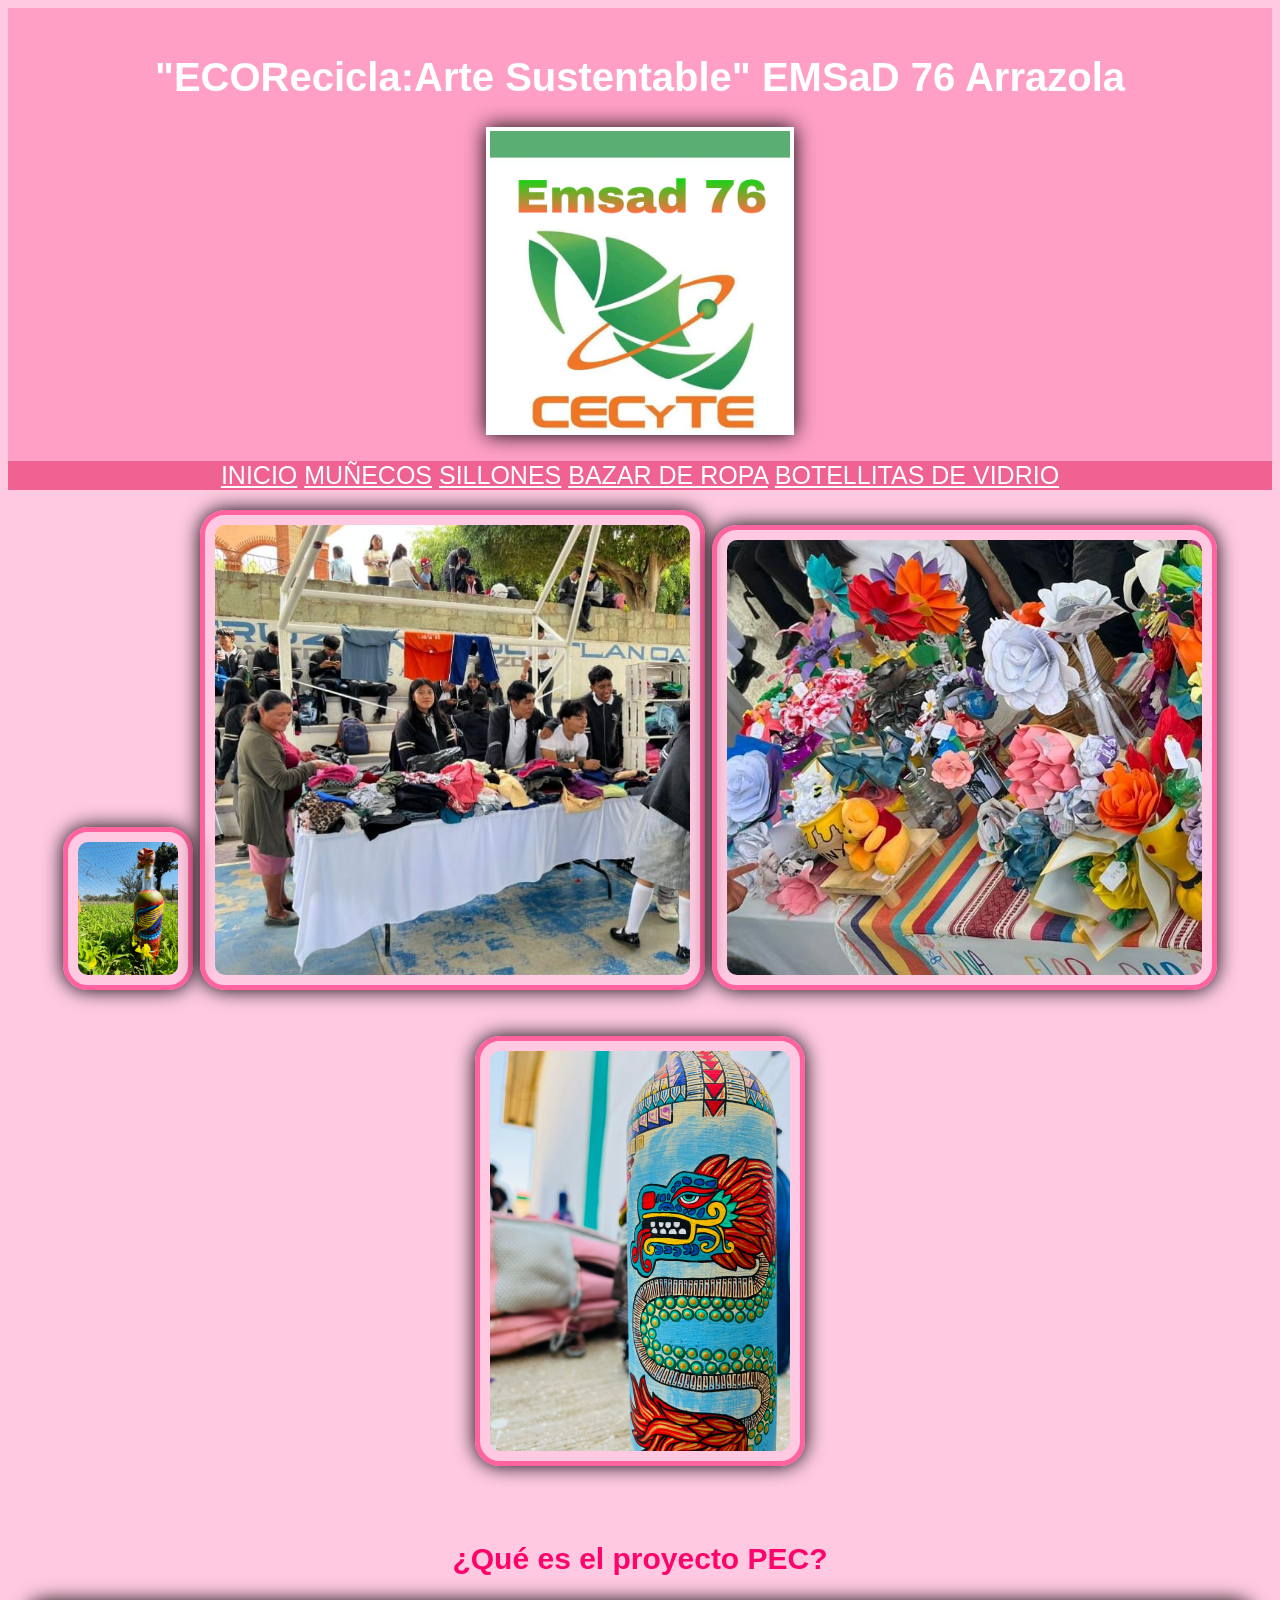
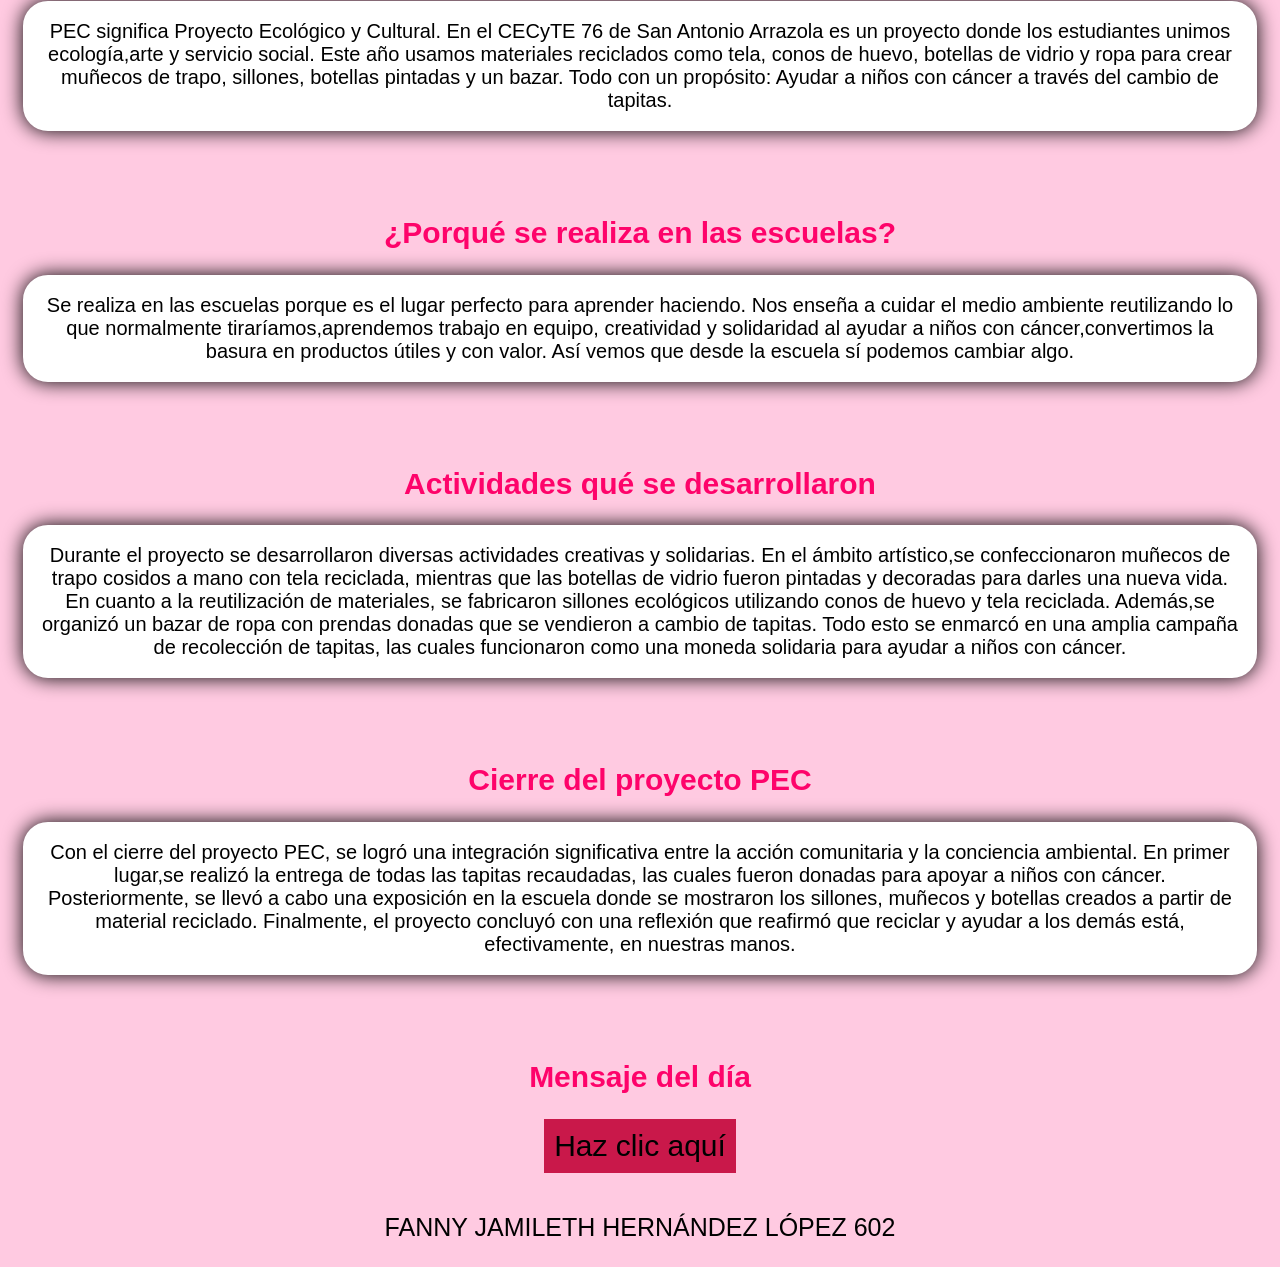
<file: index.html>
<!DOCTYPE html>
<html lang="es">
<head>
    <meta charset="UTF-8">
    <title>Proyecto PEC "ECORecicla:Arte Sustentable</title>
    <link rel="stylesheet" href="ESTILOS.css">
</head>
<body>
    <header>

        <h1>"ECORecicla:Arte Sustentable" EMSaD 76 Arrazola</h1>
        <img src="IMAGEN/LOGO.jpeg" class="LOGO">

    </header>

    <nav >
        <a href="index.html">INICIO</a>
        <a href="MUÑECOS DE TRAPO.html">MUÑECOS</a>
        <a href="SILLONES.html">SILLONES</a>
		<a href="BAZAR DE ROPA.html">BAZAR DE ROPA</a>
		<a href="BOTELLITAS DE VIDRIO.html">BOTELLITAS DE VIDRIO</a>
    </nav>
		        <img src="IMAGEN/BOTELLA01.jpeg" class="BOTELLA01">
		        <img src="IMAGEN/ROPA.jpeg" class="ROPA">
		        <img src="IMAGEN/FLORES1.jpeg" class="FLORES1">
                <img src="IMAGEN/BOTELLA02.jpeg" class="BOTELLA02">
    <main>
        <section>
            <h2>¿Qué es el proyecto PEC?</h2>
			<main>
			
            <p class="parrafo">PEC significa Proyecto Ecológico y Cultural. En el CECyTE 76 de San Antonio Arrazola es un proyecto donde los
			estudiantes unimos ecología,arte y servicio social.
			Este año usamos materiales reciclados como tela, conos de huevo, botellas de vidrio y ropa para crear muñecos de trapo, 
			sillones, botellas pintadas y un bazar. Todo 
			con un propósito: Ayudar a niños con cáncer a través del cambio de tapitas. </p>
        </section>
 <section>
            <h2>¿Porqué se realiza en las escuelas?</h2>
			<main>
            <p class="parrafo">Se realiza en las escuelas porque es el lugar perfecto para aprender haciendo.	
             Nos enseña a cuidar el medio ambiente reutilizando lo que normalmente tiraríamos,aprendemos trabajo en equipo, 
			 creatividad y solidaridad al ayudar a niños con cáncer,convertimos la basura en productos útiles y con valor.
			 Así vemos que desde la escuela sí podemos cambiar algo.
			</p>
			 
        </section>
 <section>
            <h2>Actividades qué se desarrollaron</h2>
			<main>
            <p class="parrafo">Durante el proyecto se desarrollaron diversas actividades creativas y solidarias. En el ámbito
			artístico,se confeccionaron muñecos de trapo cosidos a mano con tela reciclada, mientras que las botellas de vidrio 
			fueron pintadas y decoradas para 
			darles una nueva vida. 
			En cuanto a la reutilización de materiales, se fabricaron sillones ecológicos utilizando conos de huevo y tela
			reciclada. Además,se organizó un bazar de ropa con prendas donadas que se vendieron a cambio de tapitas. 
			Todo esto se enmarcó en una amplia campaña de recolección de tapitas, las cuales funcionaron como una moneda 
			solidaria para ayudar a niños con cáncer.
			</p>
			
			</section>
			
			<section>
			
			<h2> Cierre del proyecto PEC</h2>
			<main>
<p class="parrafo">Con el cierre del proyecto PEC, se logró una integración significativa entre la acción comunitaria y la conciencia ambiental. 
En primer lugar,se realizó la entrega de todas las tapitas recaudadas, las cuales fueron donadas para apoyar a niños con cáncer. 
Posteriormente, se llevó a cabo una exposición en la escuela donde se mostraron los sillones, muñecos y botellas creados a partir
 de material reciclado. Finalmente, el proyecto concluyó con una reflexión que reafirmó que reciclar y ayudar a los demás está, 
 efectivamente, en nuestras manos.
</p>

        </section>

        <section>
            <h2>Mensaje del día</h2>
            <button onclick="mostrarMensaje()" class="button">Haz clic aquí</button>
        </section>
		
    </main>

    <footer>
        <p>FANNY JAMILETH HERNÁNDEZ LÓPEZ 602</p>
    </footer>

    <script src="Interactuar.js"></script>
</body>
</html>
</file>
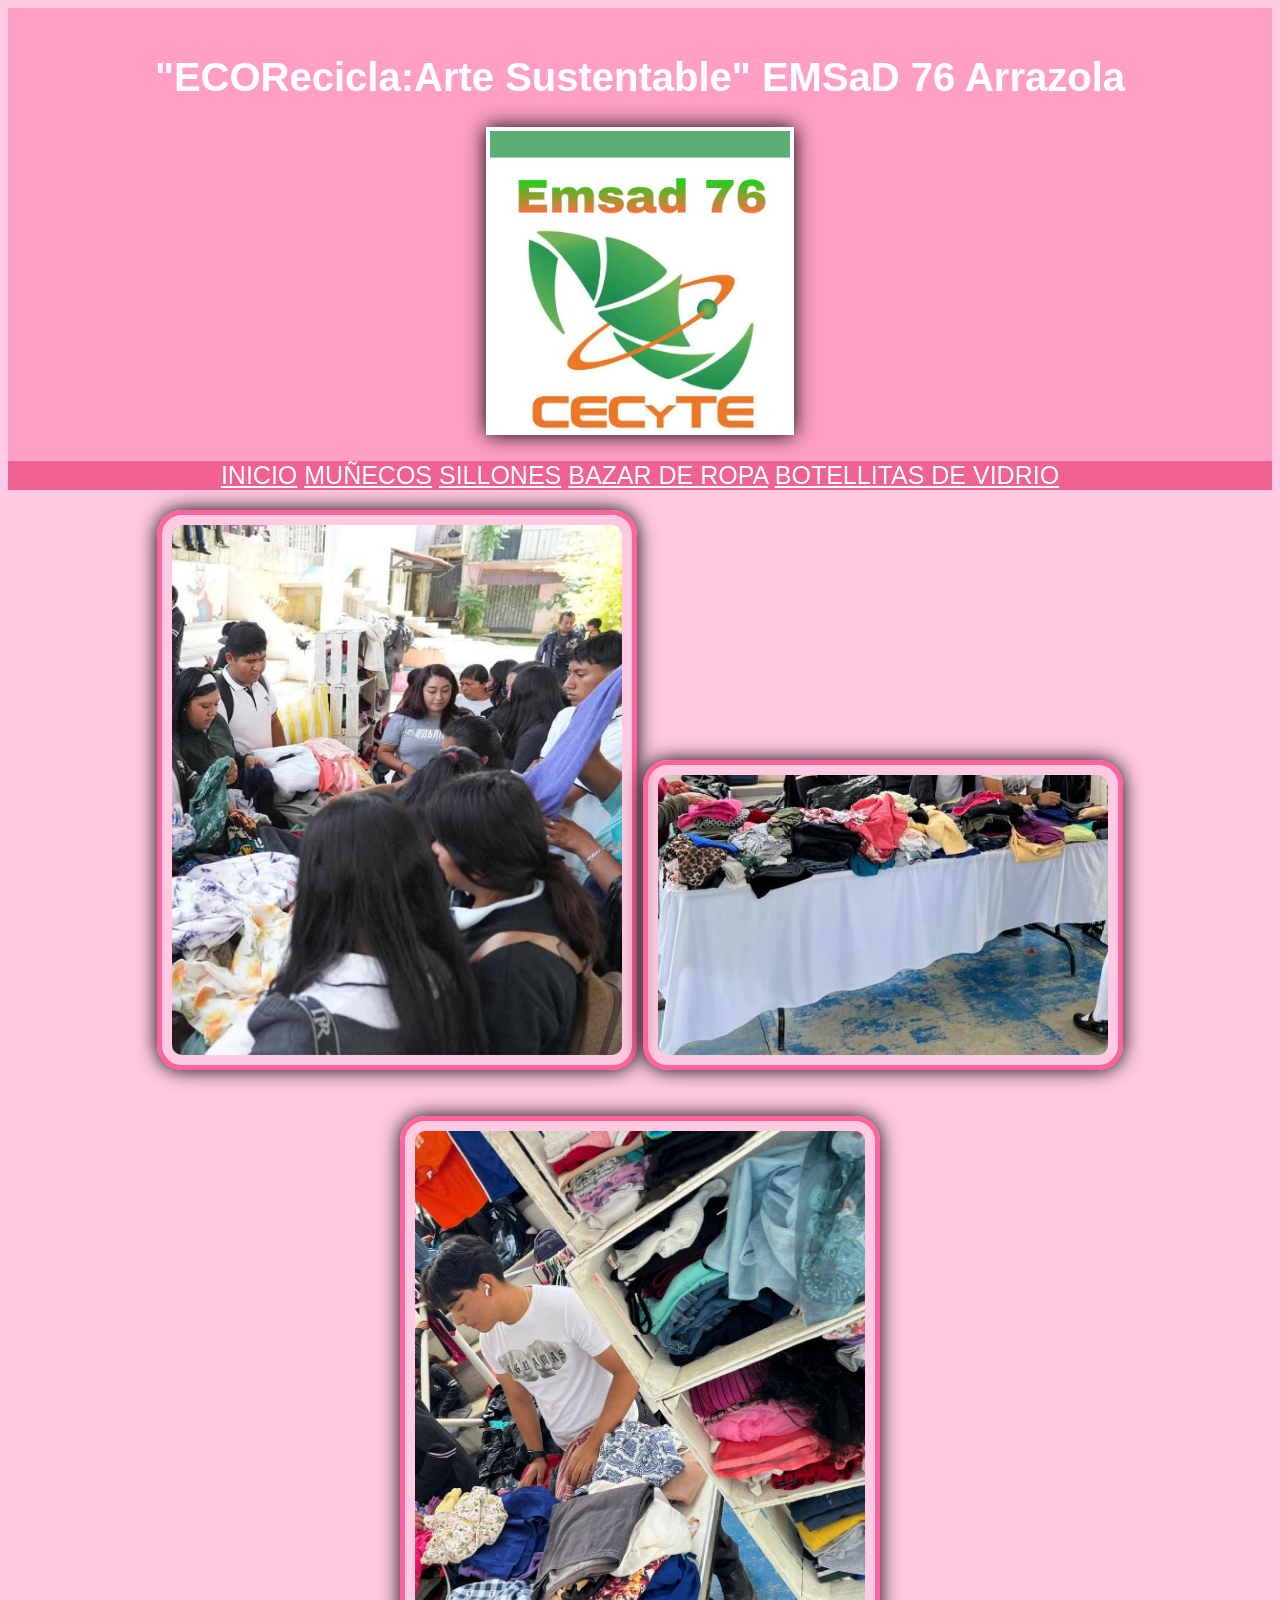
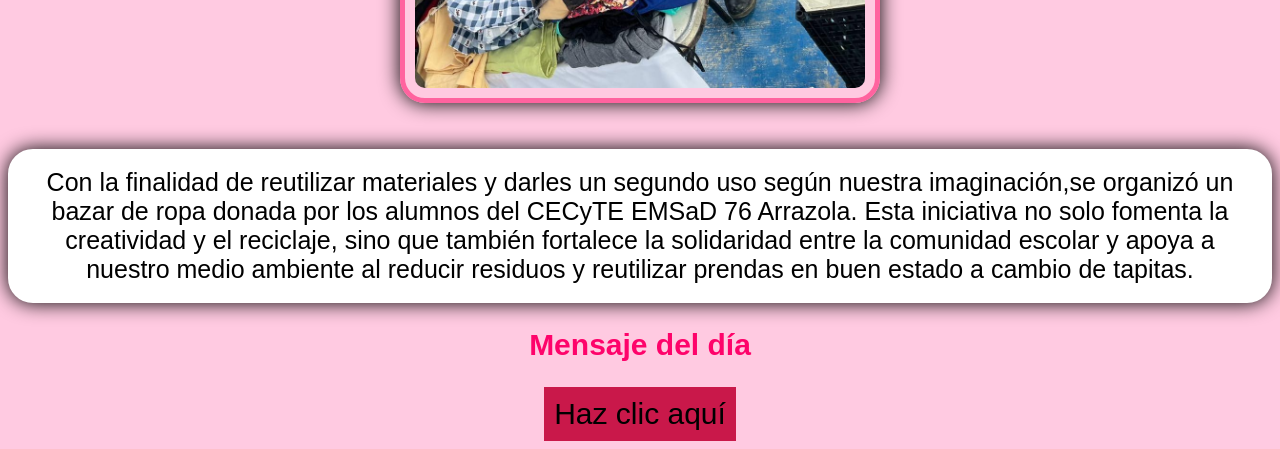
<file: BAZAR DE ROPA.html>
<!DOCTYPE html>
<html lang="es">
<head>
    <title>Inicio"EcoRecicla:Arte Sustentable"</title>
	<meta charset="utf-8">
	<link rel="stylesheet" href="ESTILOS.css">
</head>
<body> 
<header>
<h1>"ECORecicla:Arte Sustentable" EMSaD 76 Arrazola</h1>
        <img src="IMAGEN/LOGO.jpeg" class="LOGO">

</header>
<nav> 
        <a href="index.html">INICIO</a>
        <a href="MUÑECOS DE TRAPO.html">MUÑECOS</a>
        <a href="SILLONES.html">SILLONES</a>
		<a href="BAZAR DE ROPA.html">BAZAR DE ROPA</a>
		<a href="BOTELLITAS DE VIDRIO.html">BOTELLITAS DE VIDRIO</a>

</nav>
        <img src="IMAGEN/ROPA1.jpeg" class="ROPA1">
        <img src="IMAGEN/ROPA2.jpeg" class="ROPA2">
        <img src="IMAGEN/ROPA3.jpeg" class="ROPA3">

<p class="parrafo">
Con la finalidad de reutilizar materiales y darles un segundo uso según nuestra imaginación,se organizó un bazar de ropa
 donada por los alumnos del CECyTE EMSaD 76 Arrazola. Esta iniciativa no solo fomenta la creatividad y el reciclaje, sino que 
 también fortalece la solidaridad entre la comunidad escolar y apoya a nuestro medio ambiente al reducir residuos y reutilizar
 prendas en buen estado a cambio de tapitas.
 </p>
 <h2 class="h2">Mensaje del día</h2>
 <button onclick="mostrarMensaje()" class="button">Haz clic aquí</button>
 <script src="Interactuar.js"></script>
</body>
</html>
</file>
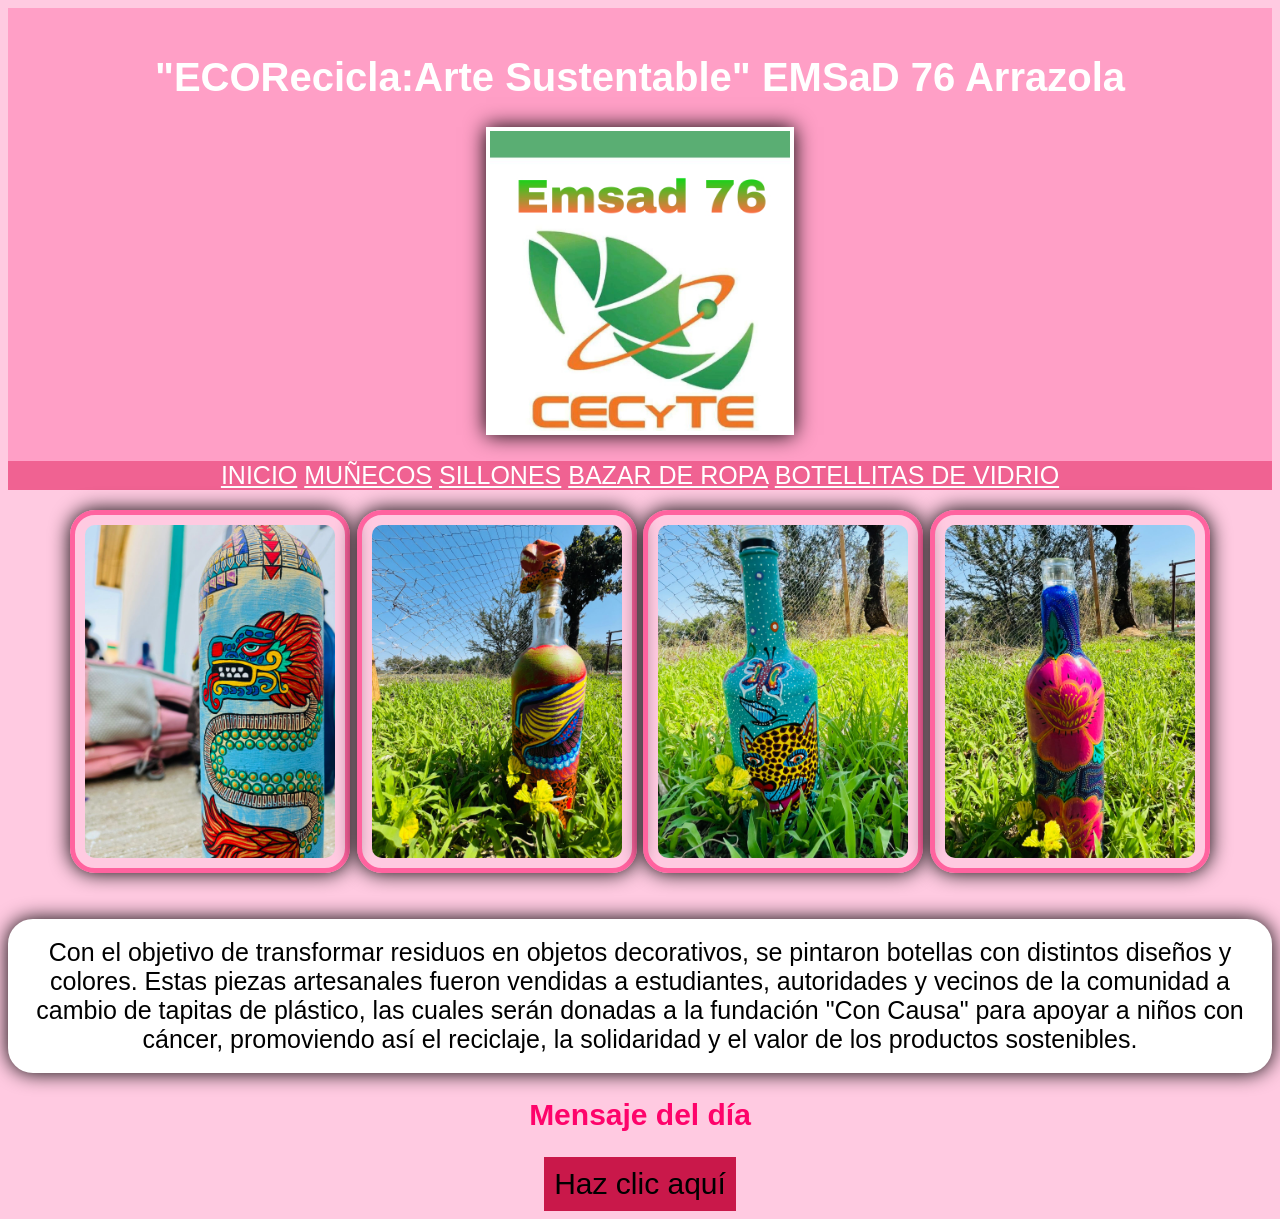
<file: BOTELLITAS DE VIDRIO.html>
<!DOCTYPE html>
<html lang="es">
<head>
    <title>Inicio"EcoRecicla:Arte Sustentable"</title>
	<meta charset="utf-8">
<link rel="stylesheet" href="ESTILOS.css">
</head>
<body> 
<header>
<h1>"ECORecicla:Arte Sustentable" EMSaD 76 Arrazola</h1>
        <img src="IMAGEN/LOGO.jpeg" class="LOGO">

</header>
 <nav>
        <a href="index.html">INICIO</a>
        <a href="MUÑECOS DE TRAPO.html">MUÑECOS</a>
        <a href="SILLONES.html">SILLONES</a>
		<a href="BAZAR DE ROPA.html">BAZAR DE ROPA</a>
		<a href="BOTELLITAS DE VIDRIO.html">BOTELLITAS DE VIDRIO</a>
</nav>
<img src="IMAGEN/BOTELLA1.jpeg" class="BOTELLA1">
<img src="IMAGEN/BOTELLA2.jpeg" class="BOTELLA2">
<img src="IMAGEN/BOTELLA3.jpeg" class="BOTELLA3">
<img src="IMAGEN/BOTELLA4.jpeg" class="BOTELLA4">

<p class="parrafo">
 Con el objetivo de transformar residuos en objetos decorativos, se pintaron botellas con distintos diseños y colores. 
 Estas piezas artesanales fueron vendidas a estudiantes, autoridades y vecinos de la comunidad a cambio de tapitas de 
 plástico, las cuales serán donadas a la fundación "Con Causa" para apoyar a niños con cáncer, promoviendo así el 
 reciclaje, la solidaridad y el valor de los productos sostenibles.
 </p>
<h2 class="h2">Mensaje del día</h2>
<button onclick="mostrarMensaje()">Haz clic aquí</button>
<script src="Interactuar.js"></script>
</body>
</html>
</file>
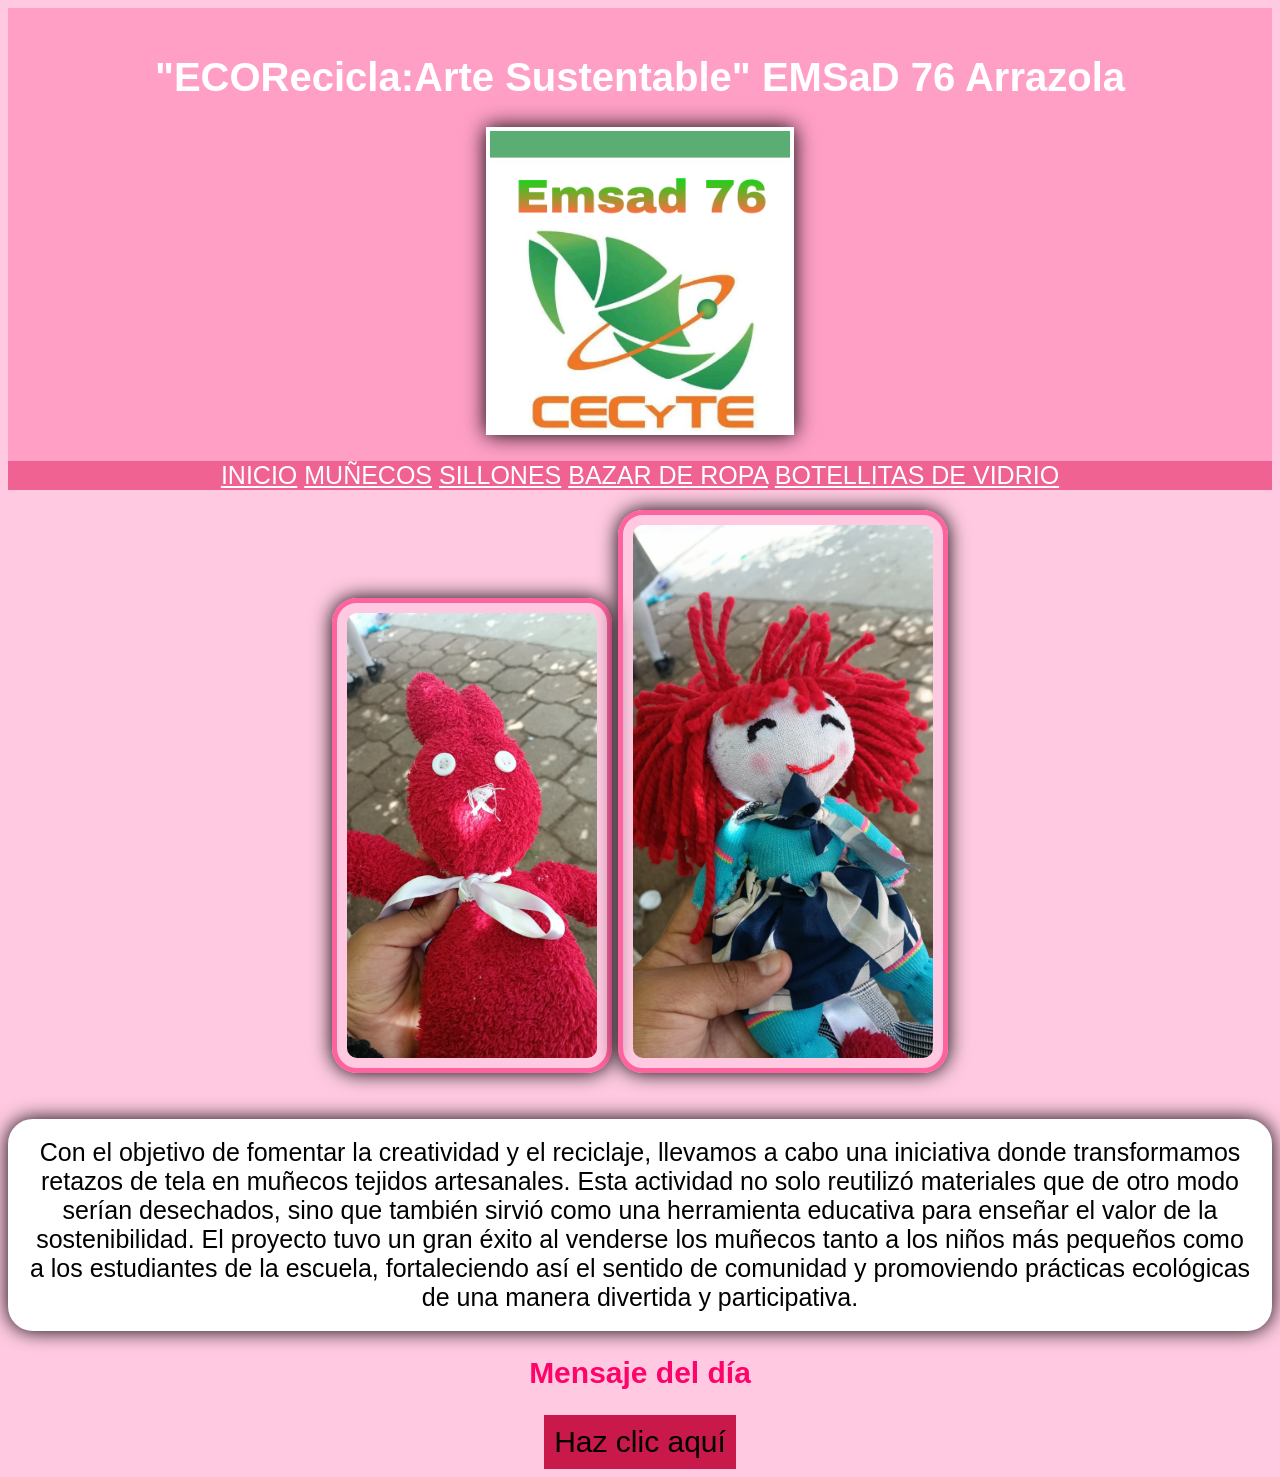
<file: MUÑECOS DE TRAPO.html>
<!DOCTYPE html>
<html lang="es">
<head>
    <title>Inicio"EcoRecicla:Arte Sustentable"</title>
	<meta charset="utf-8">
	<link rel="stylesheet" href="ESTILOS.css">
</head>
<body> 
<header>
<h1>"ECORecicla:Arte Sustentable" EMSaD 76 Arrazola</h1>
        <img src="IMAGEN/LOGO.jpeg" class="LOGO">

</header>
<nav>
        <a href="index.html">INICIO</a>
        <a href="MUÑECOS DE TRAPO.html">MUÑECOS</a>
        <a href="SILLONES.html">SILLONES</a>
		<a href="BAZAR DE ROPA.html">BAZAR DE ROPA</a>
		<a href="BOTELLITAS DE VIDRIO.html">BOTELLITAS DE VIDRIO</a>

</nav>
        <img src="IMAGEN/MUÑECO1.jpeg" class="MUÑECO1">
        <img src="IMAGEN/MUÑECO2.jpeg" class="MUÑECO2">
	<p class="parrafo">	
 Con el objetivo de fomentar la creatividad y el reciclaje, llevamos a cabo una iniciativa donde transformamos retazos de
 tela en muñecos tejidos artesanales. Esta actividad no solo reutilizó materiales que de otro modo serían desechados, sino 
 que también sirvió como una herramienta educativa para enseñar el valor de la sostenibilidad. El proyecto tuvo un gran éxito 
 al venderse los muñecos tanto a los niños más pequeños como a los estudiantes de la escuela, fortaleciendo así el sentido de 
 comunidad y promoviendo prácticas ecológicas de una manera divertida y participativa.
 </p>
 <h2 class="h2">Mensaje del día</h2>
 <button onclick="mostrarMensaje()" class="button">Haz clic aquí</button>
 <script src="Interactuar.js"></script>
</body>
</html>
</file>
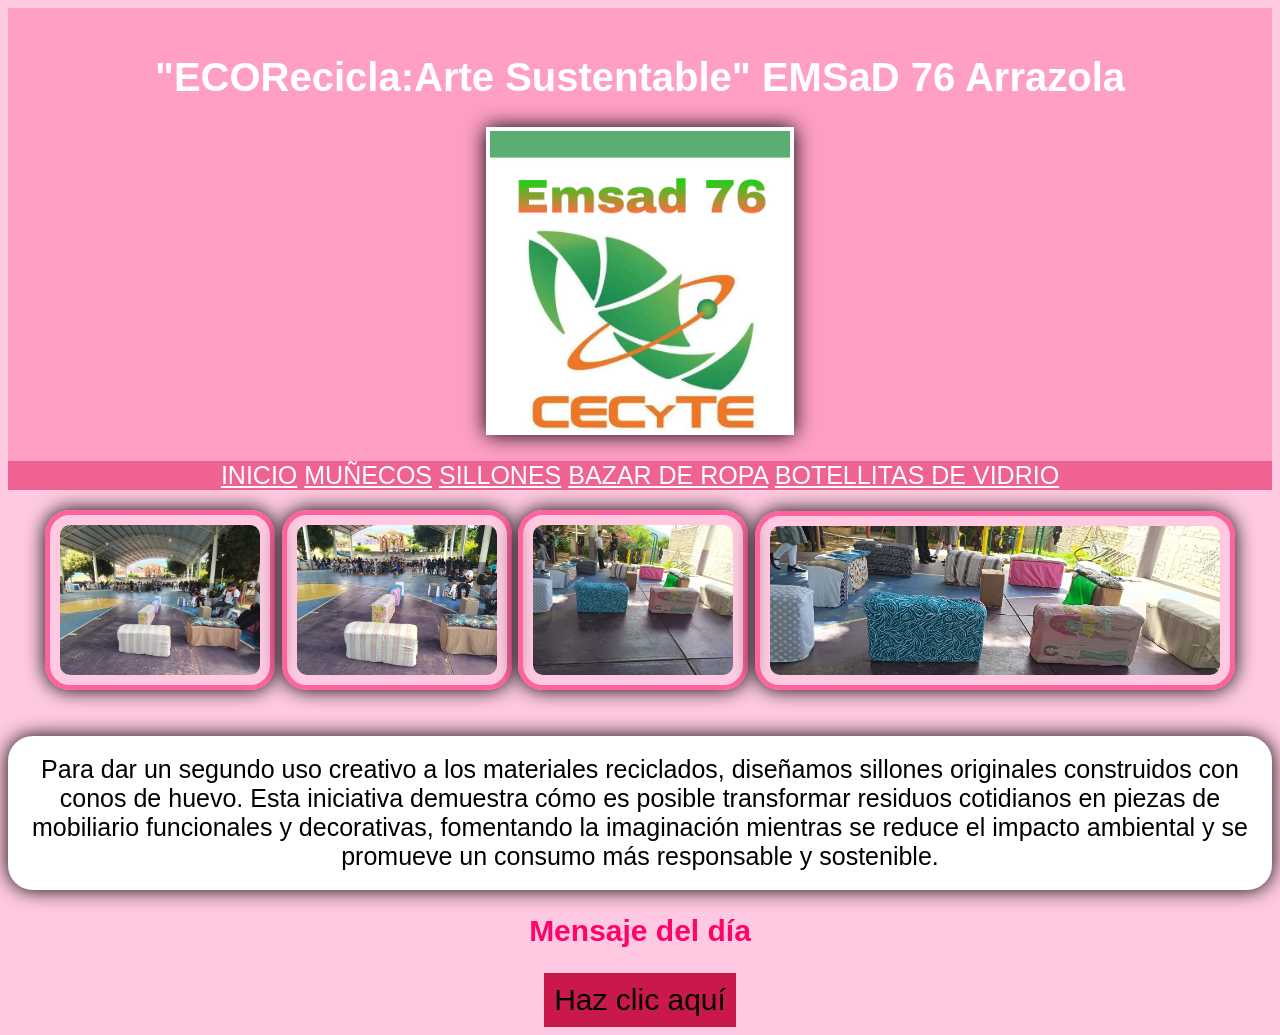
<file: SILLONES.html>
<!DOCTYPE html>
<html lang="es">
<head>
    <title>Inicio"EcoRecicla:Arte Sustentable"</title>
	<meta charset="utf-8">
	<link rel="stylesheet" href="ESTILOS.css">
</head>
<body> 
<header>
<h1>"ECORecicla:Arte Sustentable" EMSaD 76 Arrazola</h1>
        <img src="IMAGEN/LOGO.jpeg" class="LOGO">

</header>
<nav>   
        <a href="index.html">INICIO</a>
        <a href="MUÑECOS DE TRAPO.html">MUÑECOS</a>
        <a href="SILLONES.html">SILLONES</a>
		<a href="BAZAR DE ROPA.html">BAZAR DE ROPA</a>
		<a href="BOTELLITAS DE VIDRIO.html">BOTELLITAS DE VIDRIO</a>

</nav>
<img src="IMAGEN/SILLON1.jpeg" class="SILLON1">
<img src="IMAGEN/SILLON2.jpeg" class="SILLON2">
<img src="IMAGEN/SILLON3.jpeg" class="SILLON3">
<img src="IMAGEN/SILLON4.jpeg" class="SILLON4">

<p class="parrafo">Para dar un segundo uso creativo a los materiales reciclados, diseñamos sillones originales construidos con conos de huevo.
 Esta iniciativa demuestra cómo es posible transformar residuos cotidianos en piezas de mobiliario funcionales y decorativas,
 fomentando la imaginación mientras se reduce el impacto ambiental y se promueve un consumo más responsable y sostenible.
 </p>
 <h2 class="h2">Mensaje del día</h2>
 <button onclick="mostrarMensaje()" class="button">Haz clic aquí</button>
 <script src="Interactuar.js"></script>
</body>
</html>
</file>
<file: ESTILOS.css>
/* Selectores de etiqueta */
body {
	font-family:Arial;
	font-size:25px;
	text-align:center;
	background-color:#FFCAE1;
}
header {
  display:block;       
  align-items: center;
  gap: 20px;          
  background-color: #FF9FC6;
  padding: 20px;
}   

h1 {   
  text-align:center ;
  font-size:40px; 
  color: #FFFFFF;
 
} 

.LOGO{
  display:left; 
  padding: 20px auto; 
  border: 4px solid white;
  width: 300px;
  height:300px;
  box-shadow: 0 0 20px rgba(0, 0, 0, 1);
}
	
	h2{
	text-align:center ;
  font-size:30px; 
  color:#FE036A;
}
.BOTELLA01{
	display: left;
	margin: 20px auto;
	padding: 10px;
	border: 5px solid #FF639F;
	width: 100px;
	border-radius: 25px;
	box-shadow: 0 0 20px rgba(0, 0, 0, 1);
}

.ROPA{
	display: left;
	margin: 20px auto;
	padding: 10px;
	border: 5px solid #FF639F;
	width: 475px;
	border-radius: 25px;
	box-shadow: 0 0 20px rgba(0, 0, 0, 1);
}

.FLORES1{
	display: left;
	margin: 20px auto;
	padding: 10px;
	border: 5px solid #FF639F;
	width: 475px;
	border-radius: 25px;
	box-shadow: 0 0 20px rgba(0, 0, 0, 1);
}
.BOTELLA02{
	display: left;
	margin: 20px auto;
	padding: 10px;
	border: 5px solid #FF639F;
	width:300px;
	border-radius: 25px;
	box-shadow: 0 0 20px rgba(0, 0, 0, 1);
}
.MUÑECO1{
    display:left;
	margin: 20px auto;
	padding: 10px;
	border: 5px solid #FF639F;
	width:250px;
	height:auto;
	border-radius: 25px;
	box-shadow: 0 0 20px rgba(0, 0, 0, 1);
}
.MUÑECO2{
	display:right;
	margin: 20px auto;
	padding: 10px;
	border: 5px solid #FF639F;
	width:300px;
	border-radius: 25px;
	box-shadow: 0 0 20px rgba(0, 0, 0, 1);
}
.SILLON1{
	display: left;
	margin: 20px auto;
	padding: 10px;
	border: 5px solid #FF639F;
	width: 200px;
	border-radius: 25px;
	box-shadow: 0 0 20px rgba(0, 0, 0, 1);
}
.SILLON2{
	display: left;
	margin: 20px auto;
	padding: 10px;
	border: 5px solid #FF639F;
	width: 200px;
	border-radius: 25px;
	box-shadow: 0 0 20px rgba(0, 0, 0, 1);
	}
.SILLON3{
	display: left;
	margin: 20px auto;
	padding: 10px;
	border: 5px solid #FF639F;
	width: 200px;
	border-radius: 25px;
	box-shadow: 0 0 20px rgba(0, 0, 0, 1);
	}
.SILLON4{
	display:left;
	margin: 20px auto;
	padding: 10px;
	border: 5px solid #FF639F;
	width: 450px;
	border-radius: 25px;
	box-shadow: 0 0 20px rgba(0, 0, 0, 1);
	}
.ROPA1{
	display:left;
	margin: 20px auto;
	padding: 10px;
	border: 5px solid #FF639F;
	width: 450px;
	border-radius: 25px;
	box-shadow: 0 0 20px rgba(0, 0, 0, 1);
	}
.ROPA2{
	display:left;
	margin: 20px auto;
	padding: 10px;
	border: 5px solid #FF639F;
	width: 450px;
	border-radius: 25px;
	box-shadow: 0 0 20px rgba(0, 0, 0, 1);
	}
.ROPA3{
	display:left;
	margin: 20px auto;
	padding: 10px;
	border: 5px solid #FF639F;
	width: 450px;
	border-radius: 25px;
	box-shadow: 0 0 20px rgba(0, 0, 0, 1);
	}
	.BOTELLA1{
	display:left;
	margin: 20px auto;
	padding: 10px;
	border: 5px solid #FF639F;
	width: 250px;
	border-radius: 25px;
	box-shadow: 0 0 20px rgba(0, 0, 0, 1);
	}
.BOTELLA2{
	display:left;
	margin: 20px auto;
	padding: 10px;
	border: 5px solid #FF639F;
	width: 250px;
	border-radius: 25px;
	box-shadow: 0 0 20px rgba(0, 0, 0, 1);
	}
.BOTELLA3{
	display:left;
	margin: 20px auto;
	padding: 10px;
	border: 5px solid #FF639F;
	width: 250px;
	border-radius: 25px;
	box-shadow: 0 0 20px rgba(0, 0, 0, 1);
	}
.BOTELLA4{
	display:left;
	margin: 20px auto;
	padding: 10px;
	border: 5px solid #FF639F;
	width: 250px;
	border-radius: 25px;
	box-shadow: 0 0 20px rgba(0, 0, 0, 1);
	}
	.parrafo{
	display:left;
	background-color: white;
	margin:20px auto;
	padding:15px;
   border: 4px solid white;
   	border-radius: 25px;
  box-shadow: 0 0 20px rgba(0, 0, 0, 1);
}
		

section {
    margin: 10px 0;
    padding: 15px;
    border-radius: 5px;
}
	button {
	font-size:30px;
    padding: 10px;
    background-color:#C9184A;
    color:black;
    border: none;
    cursor: pointer;
}

nav{
	    background-color: #F06292;
        text-align: center;
		font-size:25px;
}
nav a{
color:white;
}
nav a:hover {
  color:#E91E63;
  text-decoration:none;
}
main{
font-size:20px
}
</file>
